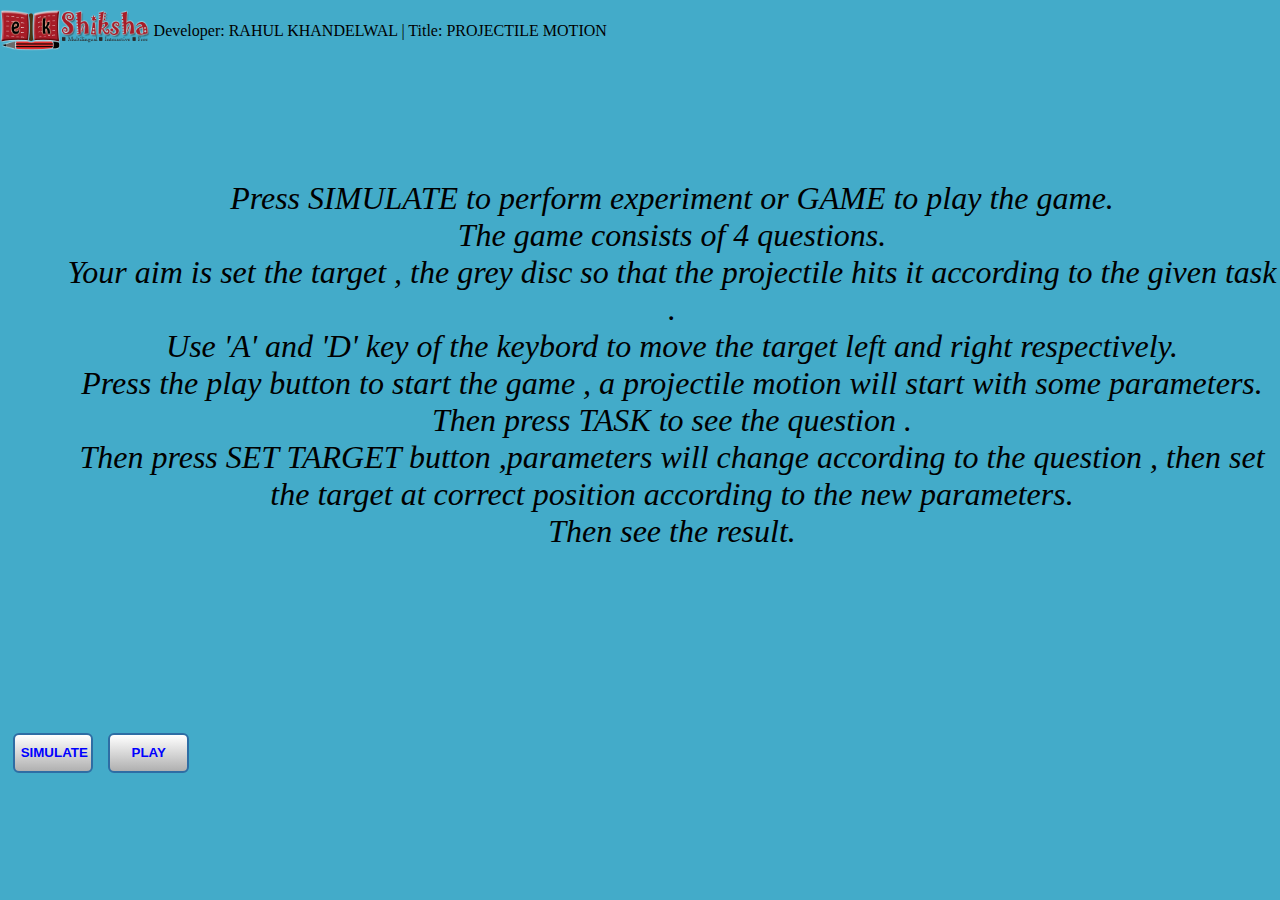
<file: projectileMotion/index.html>
<!doctype html>

<html>
<head>
<style>
body { 
    
    background-repeat: no-repeat;
    background-attachment: fixed;
    background-position: center;
    background-size:70% 50%;
}
</style>


<STYLE type="text/css">
        .btn {
          display: inline-block;
          border: #2e6da4;
          border-style: solid;
          border-width: 2px;
         
          border-radius: 6px;
          background: linear-gradient(#FFFFFF, #B0B0B0);
          font-weight: bold;
          color: blue;
          margin-top: 5px;
          margin-bottom: 5px;
          margin-right: 5px;
          margin-left: 5px;
          vertical-align: middle;
        }
        .btn:hover {
          background: linear-gradient(#152B40, #152B40);
          color: white
        }
        .btn:focus {
          background: linear-gradient(#152B40, #152B40);
          color: white
        }
        button:not(.btn):focus {
          border: 4px solid red;
        }

#hello{
        float: left;
        
        padding: 0.6%;
        font-size: 128%;
        z-index:1;
         height:12%;
        position:absolute;
      width:90%;
        top:80%;
      }


#text{
        float: left;
        
        padding: 0.6%;
        font-size: 128%;
        z-index:1;
         height:12%;
        position:absolute;
      width:100%;
        top:14%;
        color:#cc0000;
        text-align: center;
        font-weight: bold;
        font-size: 150%;
      }



      #info{
        float: left;
        
        padding: 0.6%;
        font-size: 128%;
        z-index:1;
         height:12%;
        position:absolute;
      width:60%;
        top:7%;
      }


      #score{

      		float: left;
        
        padding: 0.6%;
        font-size: 128%;
        z-index:1;
         height:12%;
        position:absolute;
      width:10%;
        top:3%;
        left:80%;
        color:#800080;
        font-weight: bold;
        font-size: 150%;

      }




      #developer{
				float: center;
				padding: 1%;
				font-size: 100%;
				left:11%;
				top:1%;
				z-index:1;
				position:absolute;

			}



      
			#logo{
				float: left;
				margin-left:0%;
				top:1%;
				z-index:1;
				position:absolute;
			}


			#explain{
				float: left;
				left:5%;	
				top:20%;
				z-index:1;
				text-align: center;
				position:absolute;
				font-size: 200%;
				 font-style: oblique;

			}



#canvas1 {
	height: 100%;
	width: 100%;
	position: absolute;
	overflow: hidden;
	background-color: #000;
	z-index: 5;
	display: none;
}

.main1 {
	height: 50%;
	width: 50%;
	position: absolute;
	padding: 1%;
	margin: 0;
	left: 25%;
	top: 25%;
	background-color: #009688;
	box-shadow: 3px 5px 5px rgba(255,255,255,0.10), 3px 5px 5px rgba(255,255,255,0.12);
	color: white;
	z-index: 5;
	display: inline;
	word-wrap: break-word;
	text-align: center;
	vertical-align: middle;
}

#head1 {
	position:relative;
	top: 30%;
	font-weight: bold;
	position: relative;
	display: inline;	
	vertical-align: middle;
	font-size: 250%;	
}
	

      </STYLE>



</head>
<body   bgcolor="#43ABC9"  onload="myFunction();sudo_start();" style="overflow:hidden;margin:0;padding:0;">

<div id="canvas1">
			<div class="main1">
				<h1 id="head1">YOUR ASSESSMENT REPORT HAS BEEN SUBMITTED.</h1>
				
			
			</div>
</div>

<div id="explain" >Press SIMULATE to perform experiment or GAME to play the game.<br>The game consists of 4 questions. <br>Your aim is set the target , the grey disc  so that the projectile hits it according to the given task .<br>Use 'A' and 'D' key of the keybord to move the target left and right respectively.<br>Press the play button to start the game , a projectile motion will start with some parameters.<br> Then press  TASK to see the question .<br> Then press SET TARGET button ,parameters will change according to the question , then set the target at correct position according to the new parameters.<br> Then see the result.</div>


<div id="logo"><img src="img/logo.png" height=42 width=150></div>
<div id="developer"> Developer: RAHUL KHANDELWAL | Title: PROJECTILE MOTION	</div>




<div id="info">
ANGLE:<input type="button" class="btn" name="angle" min="0" max="90" step="1" value="30" id="angle">  SPEED: <input class="btn" type="button" name="speed" min="0" max="50" step="1" value="25" id="speed"> MASS:<input type="button" class="btn" name="mass" min="0" max="100" step="10" value="50" id="mass"> GRAVITY:<input type="button" class="btn" name="GRAVITY" min="1" max="20" step="1" value="10" id="g">
</div>

<div id="text">

</div>

<div id="score"></div>



<div id="hello">
  <a  href="ProjectileUpload.html" target="_blank"><input id="explore" class="btn" type="button" value="SIMULATE" style="height:40px;width:7%;" /></a>
 
    <input id = "start" class="btn" type = "button" value = "START" style="height:40px;width:7%" onclick="myFunction()" />   
  <input id = "play" class="btn" type = "button" value = "PLAY" style="height:40px;width:7%"  onclick="score()"/>  
  <input id="task" class="btn" type="button" value="TASK" style="height:40px;width:7%"/>
  <input id = "setTarget" class="btn" type = "button" value = "SET TARGET" style="height:40px;width:9%"/>  
  <input id="result" class="btn" type="button" value="RESULT" style="height:40px;width:7%"/>
  <!--input id="clear" type="button" value="CLEAR" style="height:50px;width:75px"/-->
  <input id="restart" class="btn" type="button" value="NEXT QUESTION" style="height:40px;width:12% "/> 
    <input id="waitB" class="btn" type="button" value="waitB" style="height:40px;width:12% "/>  

</div>

</body>


<script>
function myFunction() {
    	//document.body.style.backgroundColor = "#f3f3f3";
    	//document.body.style.backgroundImage = "url('r4.jpg')";
    	//document.getElementById("info").style.visibiility="visible";
        //document.getElementById("info").style.visibility="visible";
        $(document).ready(function() 
				{
					$("#setTarget").hide();$("#result").hide();$("#task").hide();$("#clear").hide();$("#restart").hide();$("#play").hide();$("#waitB").hide();   
				});

				document.getElementById("info").style.visibility="hidden";
		
    
}
</script>



<script src="js/three.js"></script>
<script src="js/dat.gui.min.js"></script>
<script type="text/javascript" src="js/OrbitControls.js"></script>
<script src="js/TrackballControls.js"></script>
	<script src="js/threex.keyboardstate.js"></script>
<script type = "text/javascript" src = "js/ajax.js"></script>
<script type = "text/javascript" language = "javascript"></script>
   
<script>   

var nq=0;

function sudo_start()
{
	$("#play").show( 1 );$("#setTarget").hide( 1 );$("#result").hide( 1 );$("#task").hide( 1 );$("#start").hide( 1 );$("#clear").hide( 1 );$("#waitB").hide(1);
}

		var i=0;
		var question=0;

     $(document).ready(function() {

        $("#restart").click(function () {

        	if(question<4)
        	{

        		if(question==0)
        			{
        			document.getElementById("speed").value = 25;
        			document.getElementById("angle").value = 30;
        			}

        		else if(question==1)
        			{
					document.getElementById("speed").value = 35;        		
					document.getElementById("angle").value = 30;
					}

				else if(question==2)
        			{
					document.getElementById("speed").value = 40;        		
					document.getElementById("angle").value = 40;
					document.getElementById("mass").value = 150;
					}					


				else if(question==3)
        			{
					document.getElementById("speed").value = 30;        		
					document.getElementById("angle").value = 30;
					document.getElementById("g").value=10;
					}


           		$("#play").show( 1 );$("#setTarget").hide( 1 );$("#result").hide( 1 );$("#task").hide( 1 );$("#restart").hide( 1 );$("#clear").hide( 1 );$("#waitB").hide();

           		//removeI();
           		

           	}


           	else
           	{
           		$("#restart").hide(1);
           		endF();
           	}




        });

        $("#play").click(function () {

        	document.getElementById("info").style.visibility="visible";
        	document.getElementById("text").innerHTML="";
        	document.getElementById("explain").style.zIndex=-1;

           $("#play").hide( 1 );$("#task").show( 1 );getValues(this);
        });


        $("#task").click(function () {
           $("#task").hide( 1 );$("#setTarget").show( 1 );getValue(this);
        });

         $("#setTarget").click(function () {
           $("#setTarget").hide( 1 ); $("#result").show( 1 );getValues(this);
        });

        $("#result").click(function () {
          
           $("#setTarget").hide( 1 );$("#clear").show( 1 );$("#result").hide( 1 );
           getValues(this);
        });

         $("#waitB").click(function () {
           $("#restart").show(1);
        });            

			
     });




     

     function onWindowResize(){

    camera.aspect = window.innerWidth / window.innerHeight;
    camera.updateProjectionMatrix();

    renderer.setSize( window.innerWidth, window.innerHeight );

    }


    window.addEventListener( 'resize', onWindowResize, false );

     var text2 = document.createElement('div');
	text2.style.position = 'absolute';
	//text2.style.zIndex = 1;    // if you still don't see the label, try uncommenting this
	//text2.style.width = 200;
	text2.style.height = 200;
	text2.style.backgroundColor = "#9E1E9E";
	text2.style.top = 50 + 'px';
	text2.style.left = '40%';
	//text2.style.right = '40%';
	text2.style.fontSize=20+'px';
	document.body.appendChild(text2);



     function foo(button)
     {
        var x=0;
        submit=button;
        if(submit.value=="PLAY")
           x+=1;
     }


     function endF()
     {
 
    	document.getElementById("text").innerHTML=   " "+"Game Over" + "<br>" + "Your Score - " +s + "/4";

    	var sendScore=(s/4);

    	  setTimeout(function(){canvas1.style.display="block";}, 3000);


     }

	
	var scene= new THREE.Scene();
	var camera= new THREE.PerspectiveCamera(45,window.innerWidth/window.innerHeight,0.1,10000);


	var renderer=new THREE.WebGLRenderer();
	renderer.setSize(window.innerWidth,window.innerHeight);
	renderer.setClearColor(0x43ABC9);



	plane = new THREE.Mesh(
		new THREE.PlaneBufferGeometry( 1000,1000 ),
		new THREE.MeshBasicMaterial( { visible: false} )
	);
	//scene.add( plane );

	var cmaterial = new THREE.MeshBasicMaterial({color: 0x555555});
	var cradius = 5;
	var csegments = 36; 
	var circleGeometry = new THREE.CircleGeometry( cradius, csegments );              
	var circle = new THREE.Mesh( circleGeometry, cmaterial );
	circle.position.x=000000;
	circle.position.y=0;
	circle.rotation.x=-3.142*0.5;
	scene.add(circle);


	var maxRange= 2500/ 10;
	var offset=-maxRange/2;

	var scalegeometry= new THREE.BoxGeometry(maxRange,5,1);
	var scalematerial=new THREE.MeshBasicMaterial({color:0xccccff});
	var scale= new THREE.Mesh(scalegeometry,scalematerial);



	
	scale.position.x=0;
	scale.position.z=-10;
	scale.position.y=3;
	scene.add(scale);


	var grid= new THREE.GridHelper(180,5);
	var color=new THREE.Color("rgb(255,255,255)");
	grid.setColors(color,0x3d3d29);
	scene.add(grid);
	grid.position.y=-2.80;
	


	

	//renderer.setClearColor( 0x778899);

	camera.position.y=60;
	camera.position.z=175;
	camera.position.x=0;//maxRange/2+offset;
	
	var flag=0
	var theta;
	var velocity;
	var gravity;
	var i=0,j=1;



	var n;
	var prev=0,current=-maxRange/2;


	for(n=0;n<25;n++)
	{
		var material = new THREE.LineBasicMaterial({
						color: 0x0000ff
						});


		 current+=10;

		var geometry = new THREE.Geometry();
		geometry.vertices.push(
		new THREE.Vector3( current, 0, -9 ),
		new THREE.Vector3( current, 5, -9 )
		//new THREE.Vector3( 10, 0, 0 )
		);

		prev=current;

		var line = new THREE.Line( geometry, material );
		scene.add( line );
	}



	var cpx,cpy;


	var keyboard= new THREEx.KeyboardState();

var s=0;


	var loader = new THREE.TextureLoader();
				var groundTexture = loader.load( 'img/grasslight-big.jpg' );
				groundTexture.wrapS = groundTexture.wrapT = THREE.RepeatWrapping;
				groundTexture.repeat.set( 25, 25 );
				groundTexture.anisotropy = 16;
				var groundMaterial = new THREE.MeshBasicMaterial( { color: 0xffffff, specular: 0x111111, map: groundTexture } );
				var mesh = new THREE.Mesh( new THREE.PlaneBufferGeometry( 3000, 3000 ), groundMaterial );
				mesh.rotation.x = - Math.PI / 2;
				mesh.receiveShadow = true;
				scene.add( mesh );
				mesh.position.y=-3;





function score()
{
	
   
   document.getElementById("score").innerHTML="SCORE- "+s+ "/4";

}



function gameOver()
{

}

	function stimulate(i,j,k)
{
	
	
	var done=0;
	var angle=(theta)*3.142/180;
	var v=velocity;
	var g=gravity;
	var T= ((2*v)/g*(Math.sin(angle)));
	var t=0;
	var increment=T/300;
	var hmax=v*v*Math.sin(angle)*Math.sin(angle)/(2*g);
	var range= v*v*Math.sin(2*angle) / g;
   
    var geometry = new THREE.SphereGeometry(3,50,50);
	var material= new THREE.MeshBasicMaterial({color:0xffff00});
	var cube= new THREE.Mesh(geometry,material); 
	
	cube.position.x=offset;
	cube.position.y=0;
	cube.position.z=0;
	scene.add(cube);


	




	

	function calx(t)
	{
		return (v*t*Math.cos(angle)+offset);
	}

	function caly(t)
	{
		return ((v*t*Math.sin(angle))-((0.5*g*t*t)));
	}

		var curve = new THREE.QuadraticBezierCurve(
		new THREE.Vector3( offset, 0, 0 ),
		new THREE.Vector3( (range/2)+offset, hmax*2, 0 ),
		new THREE.Vector3( range+offset, 0, 0 )
	);

	var path = new THREE.Path( curve.getPoints( 50 ) );
	var geometry = path.createPointsGeometry( 50 );
	var material = new THREE.LineBasicMaterial( { color : 0x0000ff } );	
	var curveObject = new THREE.Line( geometry, material );
	scene.add(curveObject);
	
	var controls = new THREE.OrbitControls(camera,renderer.domElement);
		controls.addEventListener('change',render);

		
				if(keyboard.pressed("D")==true)
				{
					circle.position.x+=.3;
					cpx=circle.position.x;
				}


				if(keyboard.pressed("A")==true)
				{
					circle.position.x-=.3;
					cpx=circle.position.x;
				}		

	
				var id;
	var render=function()
	{	

			
			requestAnimationFrame(render);
			renderer.render(scene,camera);
			


			if(i==1)
			{
			



				t+=2*increment;
			
				if(t<=T)
				{
				cube.position.x=calx(t);
				cube.position.y=caly(t);
				if((k-cube.position.x)<=7&&(k-cube.position.x)>=-7&&(T-t)>=0&&(T-t)<=4*increment&&!done)
					{done=1;s+=1;document.getElementById("text").innerHTML=  "CONGRATS YOU WON ! ";score();
						document.getElementById("waitB").click();
					}

				

				}


				else
				{
					if(!done&&k!=1000000)
					{
						done=1;
						document.getElementById("text").innerHTML= "SORRY YOU LOOSE! ";score(); 
						document.getElementById("waitB").click();
						
					}
				}
				
			}


			if(j==1)
			{

				if(keyboard.pressed("D")==true)
				{
					circle.position.x+=.3;
					cpx=circle.position.x;
				}


				if(keyboard.pressed("A")==true)
				{
					circle.position.x-=.3;
					cpx=circle.position.x;
				}

			}


			//scene.add(text2);
			
			
	}

	render();


}





	
var count=0;
var submit;





function getValues(button)
{   
	submit=button;
	var k;
	if(submit.value=="PLAY")
	{



		if(s<4)
		{
	document.body.appendChild(renderer.domElement);
	theta=(document.getElementById("angle").value);
    velocity=(document.getElementById("speed").value);
    gravity=(document.getElementById("g").value);    	
   			k=1000000;
   			count+=1;
   			i=1;
   			if(count==1)
   				scene.remove(circle);
   			stimulate(i,j,k);
   			
   		
   		}


   		else
   		{

   		}
 
   		cccc++;
}



	if(submit.value=="SET TARGET")
	{
			if(question==1)
    		document.getElementById("speed").value = 50;
    		else if(question==2)
    			document.getElementById("angle").value = 60;
    		else if(question==3)
    			document.getElementById("mass").value = 150;
    		else 
    			document.getElementById("g").value = 5;
    		
    		i=0;j=1;
    		//count+=1;
    		scene.add(circle);
    		k=1000000;
    		stimulate(i,j,k);
    	

	}


	if(submit.value=="RESULT")
	{

			theta=(document.getElementById("angle").value);
    		velocity=(document.getElementById("speed").value);
    		gravity=(document.getElementById("g").value);
		    i=1;j=0;
    		k=circle.position.x;
    		stimulate(i,j,k);
	}


	if(submit.value=="CLEAR")
	{
		
    		
    		i=0;j=1;
    		count+=1;
    		scene.add(circle);
    		k=1000000
    		stimulate(i,j,k);
    	

	}





}





function getValue(button)
{
	if(question==0)
	{
        document.getElementById("text").innerHTML="Set Target when current Speed is doubled keeping the other parameters constant ";
	
	}
	else if(question==1)
	{
		 document.getElementById("text").innerHTML="Set Target when current angle is doubled keeping the other parameters constants  ";
		
	}

	else if(question==2)
	{
		document.getElementById("text").innerHTML="Set Target when current mass is tripled keeping the other parameters constants  ";
	
	}

	else
	{
		document.getElementById("text").innerHTML="Set Target when current gravity is halfed keeping the other parameters constants  ";
		
	}

	question+=1;

	
}




</script>

  

</body>
</html>
</file>
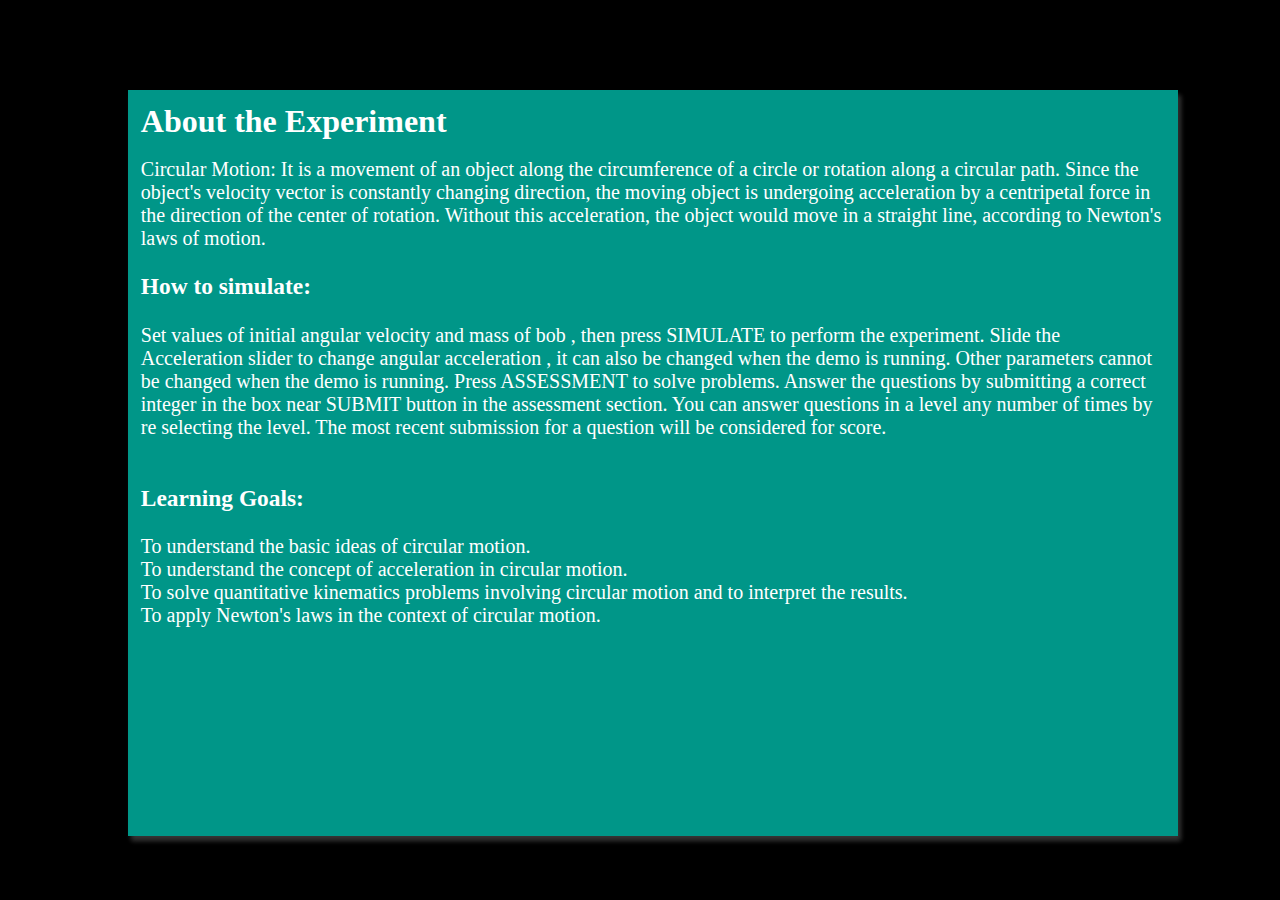
<file: circularMotion/about.html>
<html>
	<head>
		<title>
			About
		</title>
		<link rel="stylesheet" type="text/css" href="style/stylesAbout.css">
	</head>
	<body>
		<div class="canvas">
			<div class="main">
				<h1 id="head">About the Experiment</h1><br><br>
				<span id="aboutText">
Circular Motion: It is a movement of an object along the circumference of a circle or rotation along a circular path. Since the object's velocity vector is constantly changing direction, the moving object is undergoing acceleration by a centripetal force in the direction of the center of rotation. Without this acceleration, the object would move in a straight line, according to Newton's laws of motion.<br>



<h3>How to simulate:</h3>
Set values of initial angular velocity and mass of bob , then press SIMULATE to perform the experiment.
Slide the Acceleration slider to change angular acceleration , it can also be changed when the demo is running.
Other parameters cannot be changed when the demo is running.
Press ASSESSMENT to solve problems.
Answer the questions by submitting a correct integer in the box near SUBMIT button in the assessment section.
You can answer questions in a level any number of times by re selecting the level.
The most recent submission for a question will be considered for score.

<br><br>

<h3>Learning Goals:</h3>

To understand the basic ideas of circular motion.<br>
To understand the concept of acceleration in circular motion.<br>
To solve quantitative kinematics problems involving circular motion and to interpret the results.<br>
To apply Newton's laws in the context of circular motion.




				</span>
			
			</div>
		</div>
	</body>
</html>
</file>
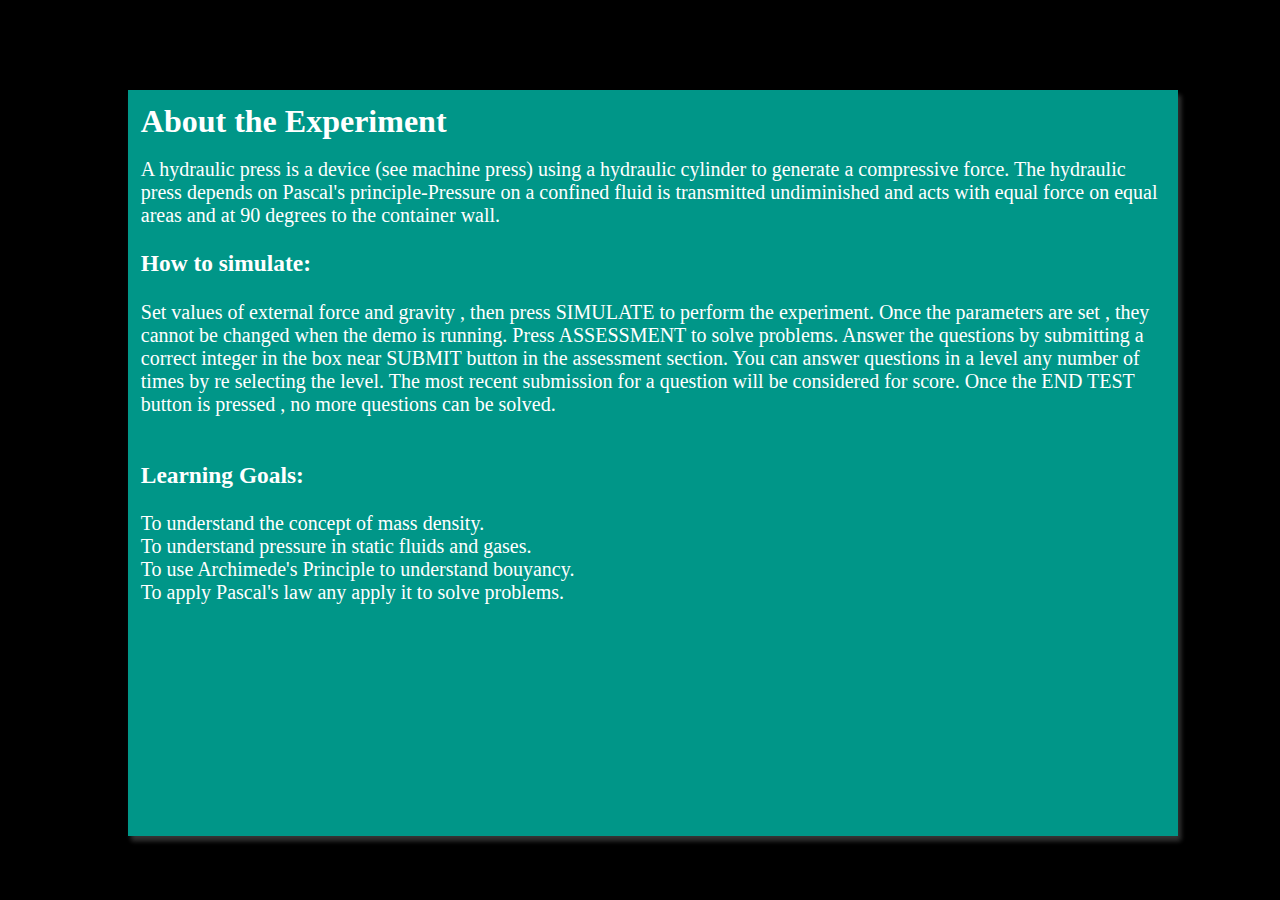
<file: hydraulicPress/about.html>
<html>
	<head>
		<title>
			About
		</title>
		<link rel="stylesheet" type="text/css" href="style/stylesAbout.css">
	</head>
	<body>
		<div class="canvas">
			<div class="main">
				<h1 id="head">About the Experiment</h1><br><br>
				<span id="aboutText">
A hydraulic press is a device (see machine press) using a hydraulic cylinder to generate a compressive force. The hydraulic press depends on Pascal's principle-Pressure on a confined fluid is transmitted undiminished and acts with equal force on equal areas and at 90 degrees to the container wall.<br>



<h3>How to simulate:</h3>
Set values of external force and gravity , then press SIMULATE to perform the experiment. 
Once the parameters are set , they cannot be changed when the demo is running.
Press ASSESSMENT to solve problems.
Answer the questions by submitting a correct integer in the box near SUBMIT button in the assessment section.
You can answer questions in a level any number of times by re selecting the level.
The most recent submission for a question will be considered for score.
Once the END TEST button is pressed , no more questions can be solved. 

<br><br>

<h3>Learning Goals:</h3>

To understand the concept of mass density.<br>
To understand pressure in static fluids and gases.<br>
To use Archimede's Principle to understand bouyancy.<br>
To apply Pascal's law any apply it to solve problems.




				</span>
			
			</div>
		</div>
	</body>
</html>
</file>
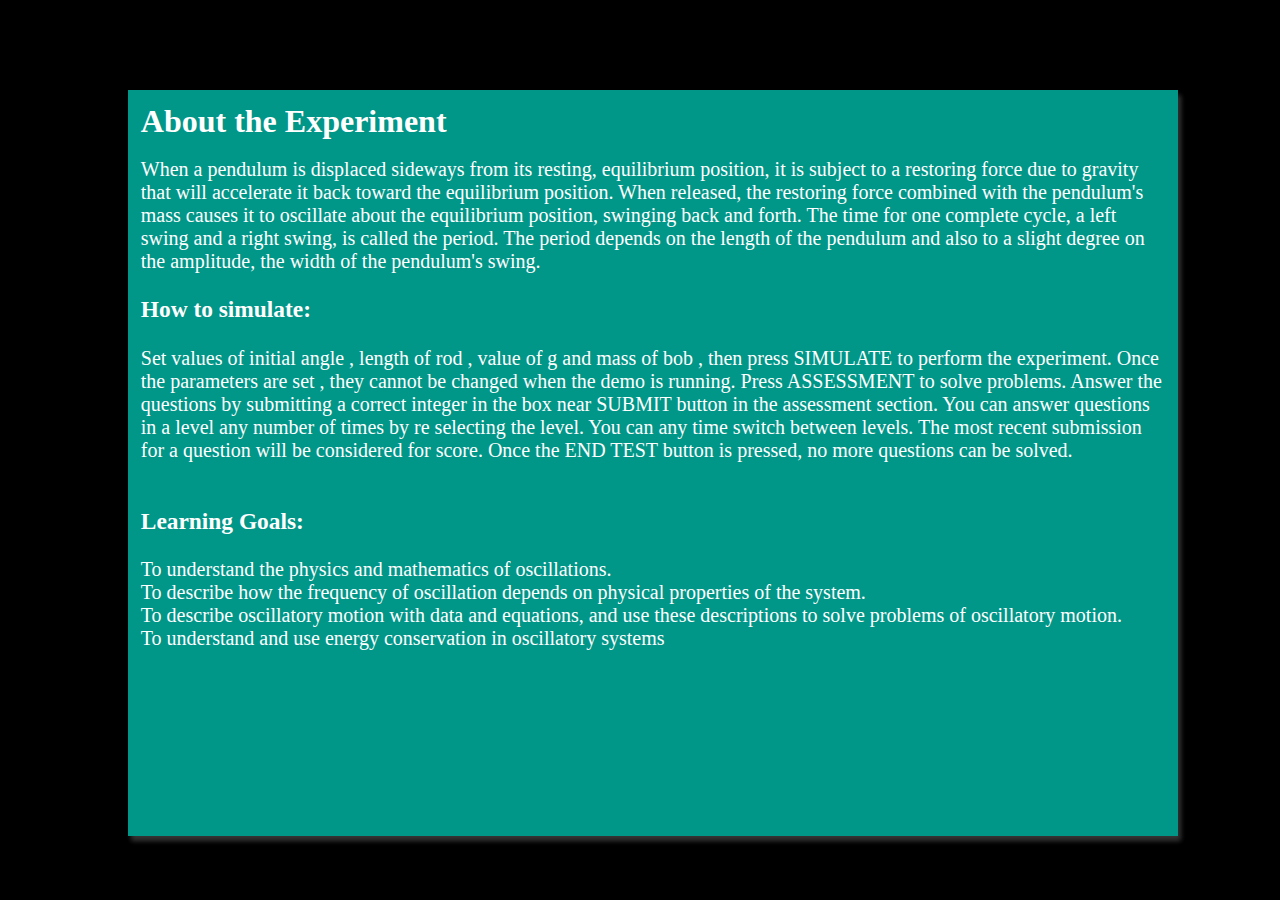
<file: pendulumMotion/about.html>
<html>
	<head>
		<title>
			About
		</title>
		<link rel="stylesheet" type="text/css" href="style/stylesAbout.css">
	</head>
	<body>
		<div class="canvas">
			<div class="main">
				<h1 id="head">About the Experiment</h1><br><br>
				<span id="aboutText">
 When a pendulum is displaced sideways from its resting, equilibrium position, it is subject to a restoring force due to gravity that will accelerate it back toward the equilibrium position. When released, the restoring force combined with the pendulum's mass causes it to oscillate about the equilibrium position, swinging back and forth. The time for one complete cycle, a left swing and a right swing, is called the period. The period depends on the length of the pendulum and also to a slight degree on the amplitude, the width of the pendulum's swing.<br>



<h3>How to simulate:</h3>
Set values of initial angle , length of rod , value of g and mass of bob , then press SIMULATE to perform the experiment. 
Once the parameters are set , they cannot be changed when the demo is running.
Press ASSESSMENT to solve problems.
Answer the questions  by submitting a correct integer in the box near SUBMIT button in the assessment section.
You can answer questions in a level any number of times by re selecting the level.
You can any time switch between levels.
The most recent submission for a question will be considered for score.
Once the END TEST button is pressed, no more questions can be solved. 

<br><br>

<h3>Learning Goals:</h3>

To understand the physics and mathematics of oscillations.<br>
To describe how the frequency of oscillation depends on physical properties of the system.<br>
To describe oscillatory motion with data and equations, and use these descriptions to solve problems of oscillatory motion.<br>
To understand and use energy conservation in oscillatory systems




				</span>
			
			</div>
		</div>
	</body>
</html>
</file>
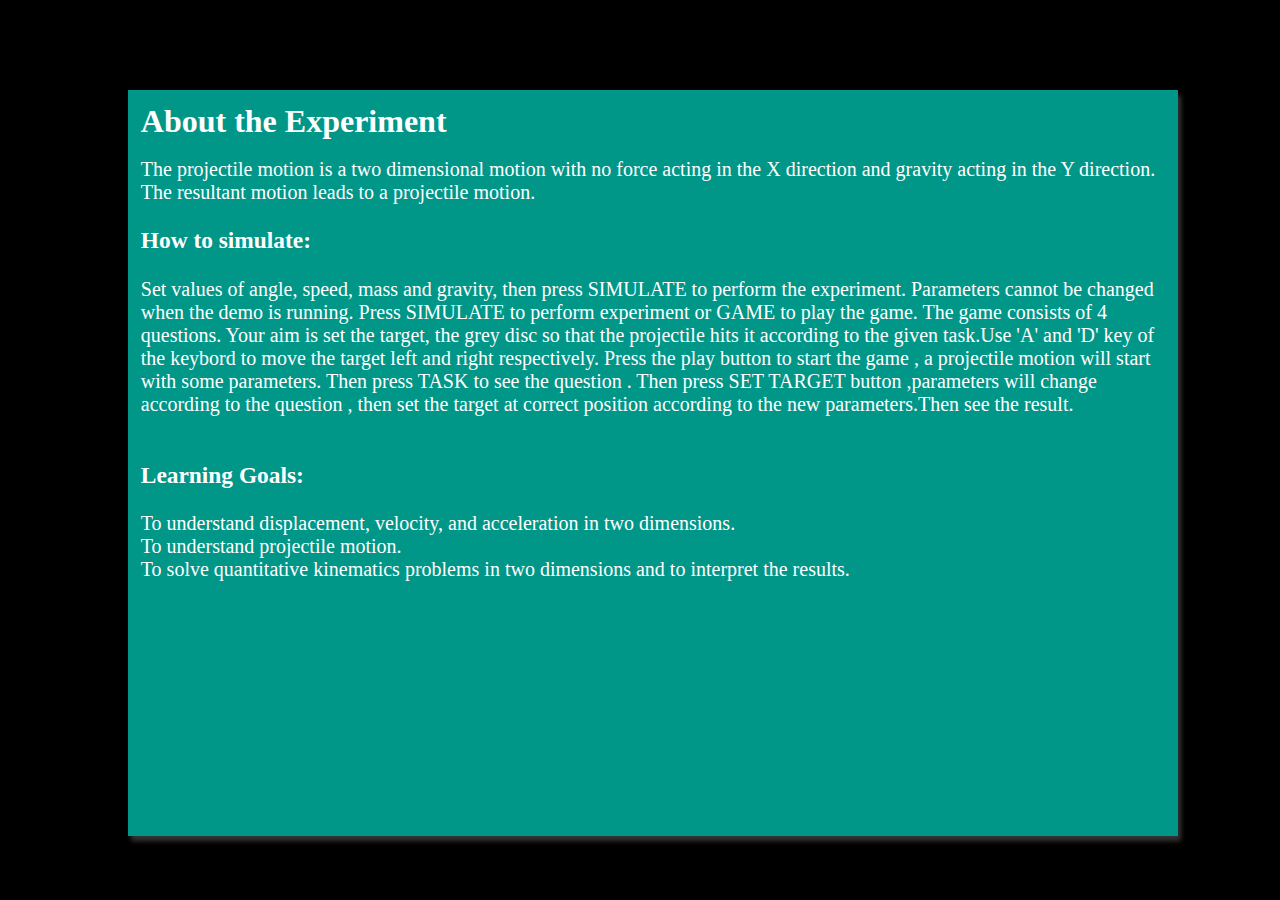
<file: projectileMotion/about.html>
<html>
	<head>
		<title>
			About
		</title>
		<link rel="stylesheet" type="text/css" href="style/stylesAbout.css">
	</head>
	<body>
		<div class="canvas">
			<div class="main">
				<h1 id="head">About the Experiment</h1><br><br>
				<span id="aboutText">
 The projectile motion is a two dimensional motion with no force acting in the X direction and gravity acting in the Y direction. The resultant motion leads to a projectile motion.<br>



<h3>How to simulate:</h3>
Set values of angle, speed, mass and gravity, then press SIMULATE to perform the experiment.
Parameters cannot be changed when the demo is running. 
Press SIMULATE to perform experiment or GAME to play the game. The game consists of 4 questions. Your aim is set the target, the grey disc  so that the projectile hits it according to the given task.Use 'A' and 'D' key of the keybord to move the target left and right respectively. Press the play button to start the game , a projectile motion will start with some parameters. Then press  TASK to see the question . Then press SET TARGET button ,parameters will change according to the question , then set the target at correct position according to the new parameters.Then see the result.

<br><br>

<h3>Learning Goals:</h3>
To understand displacement, velocity, and acceleration in two dimensions.<br>
To understand projectile motion.<br>
To solve quantitative kinematics problems in two dimensions and to interpret the results.<br>




				</span>
			
			</div>
		</div>
	</body>
</html>
</file>
<file: circularMotion/style/stylesAbout.css>
body {
	margin: 0;
}

.canvas {
	height: 100%;
	width: 100%;
	position: absolute;
	overflow: hidden;
	background-color: #000;
	z-index: 0;
}

.main {
	height: 80%;
	width: 80%;
	position: absolute;
	padding: 1%;
	margin: 0;
	left: 10%;
	top: 10%;
	background-color: #009688;
	box-shadow: 3px 5px 5px rgba(255,255,255,0.10), 3px 5px 5px rgba(255,255,255,0.12);
	color: white;
	z-index: 1;
	display: inline;
	word-wrap: break-word;
}

#head {
	font-weight: bold;
	position: relative;
	display: inline;	
}

#aboutText {
	font-size: 20px;
}
</file>
<file: hydraulicPress/style/stylesAbout.css>
body {
	margin: 0;
}

.canvas {
	height: 100%;
	width: 100%;
	position: absolute;
	overflow: hidden;
	background-color: #000;
	z-index: 0;
}

.main {
	height: 80%;
	width: 80%;
	position: absolute;
	padding: 1%;
	margin: 0;
	left: 10%;
	top: 10%;
	background-color: #009688;
	box-shadow: 3px 5px 5px rgba(255,255,255,0.10), 3px 5px 5px rgba(255,255,255,0.12);
	color: white;
	z-index: 1;
	display: inline;
	word-wrap: break-word;
}

#head {
	font-weight: bold;
	position: relative;
	display: inline;	
}

#aboutText {
	font-size: 20px;
}
</file>
<file: pendulumMotion/style/stylesAbout.css>
body {
	margin: 0;
}

.canvas {
	height: 100%;
	width: 100%;
	position: absolute;
	overflow: hidden;
	background-color: #000;
	z-index: 0;
}

.main {
	height: 80%;
	width: 80%;
	position: absolute;
	padding: 1%;
	margin: 0;
	left: 10%;
	top: 10%;
	background-color: #009688;
	box-shadow: 3px 5px 5px rgba(255,255,255,0.10), 3px 5px 5px rgba(255,255,255,0.12);
	color: white;
	z-index: 1;
	display: inline;
	word-wrap: break-word;
}

#head {
	font-weight: bold;
	position: relative;
	display: inline;	
}

#aboutText {
	font-size: 20px;
}
</file>
<file: projectileMotion/style/stylesAbout.css>
body {
	margin: 0;
}

.canvas {
	height: 100%;
	width: 100%;
	position: absolute;
	overflow: hidden;
	background-color: #000;
	z-index: 0;
}

.main {
	height: 80%;
	width: 80%;
	position: absolute;
	padding: 1%;
	margin: 0;
	left: 10%;
	top: 10%;
	background-color: #009688;
	box-shadow: 3px 5px 5px rgba(255,255,255,0.10), 3px 5px 5px rgba(255,255,255,0.12);
	color: white;
	z-index: 1;
	display: inline;
	word-wrap: break-word;
}

#head {
	font-weight: bold;
	position: relative;
	display: inline;	
}

#aboutText {
	font-size: 20px;
}
</file>
